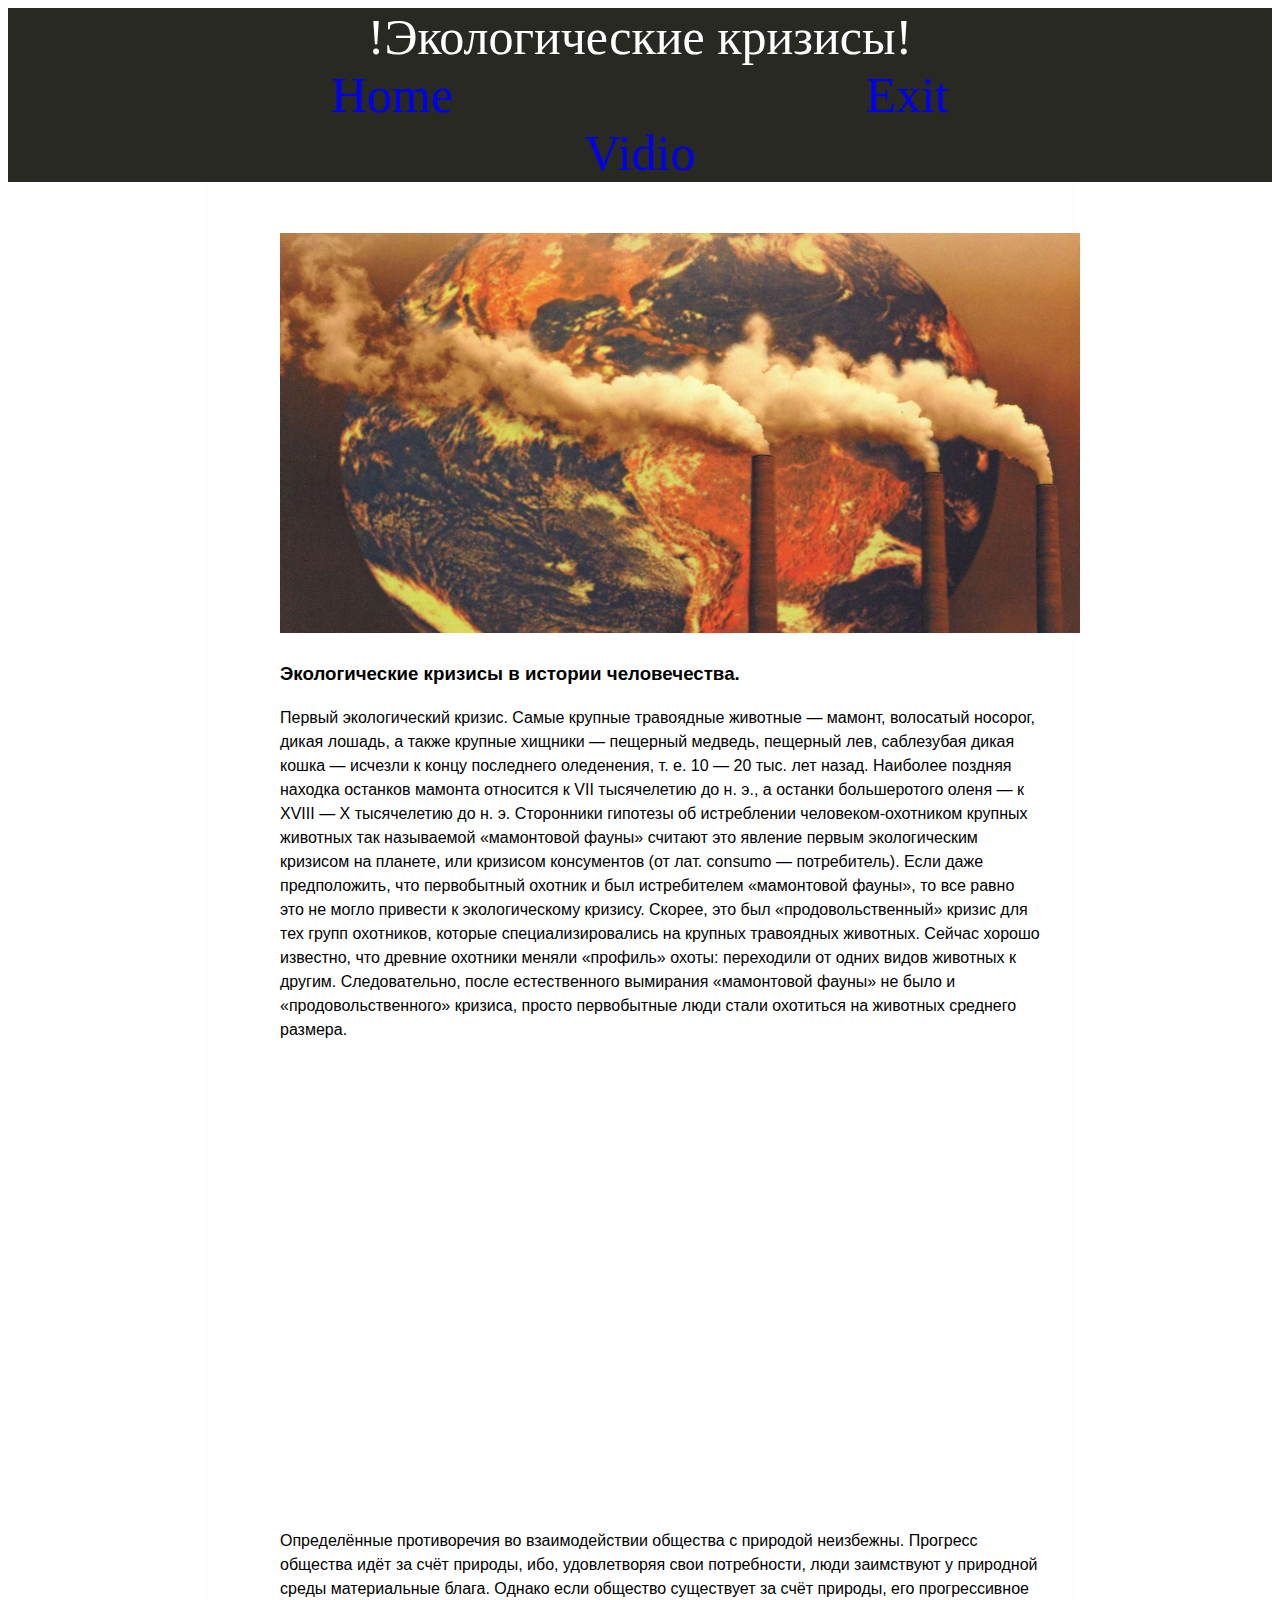
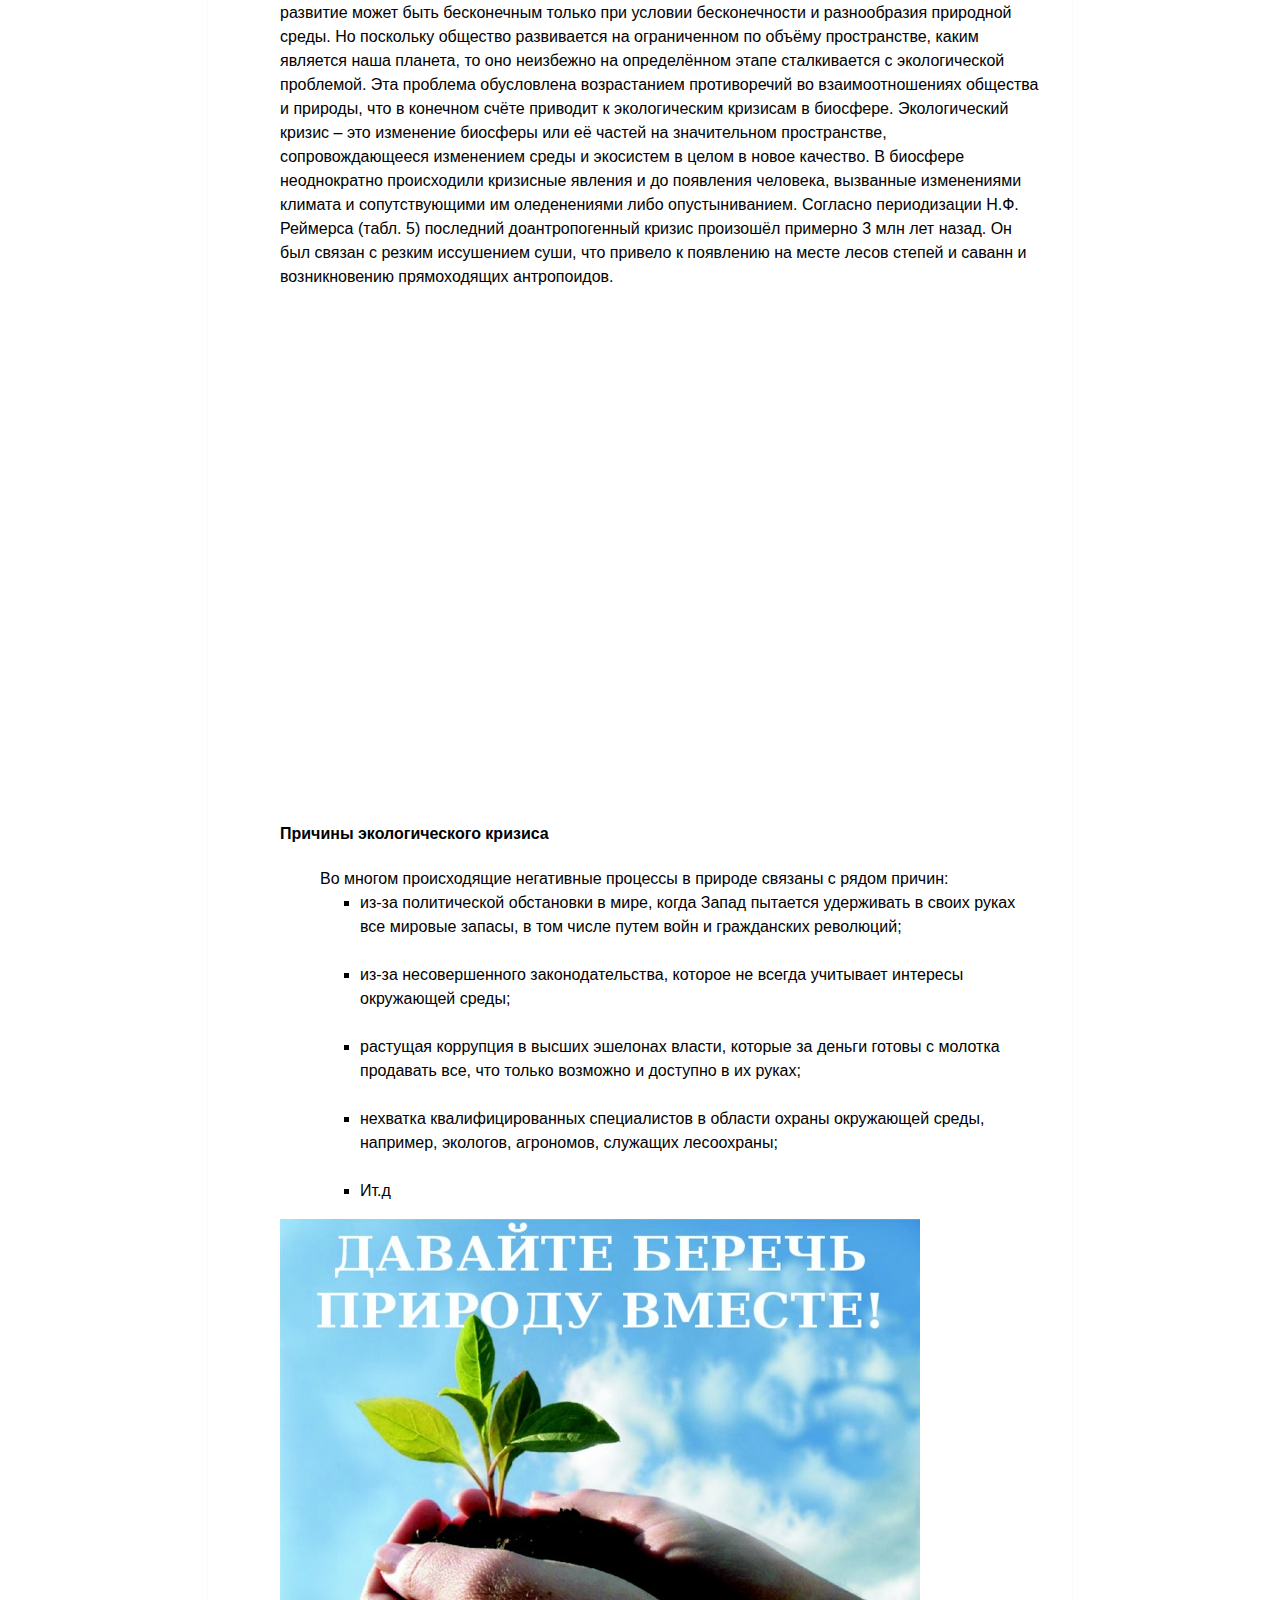
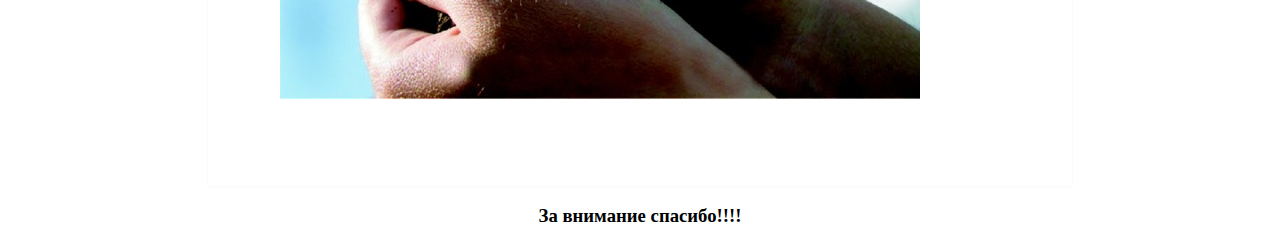
<file: index.html>
<!DOCTYPE html>
<html>
<head>
	<meta charset="utf-8">
	<title>Экологические кризисы</title>
	<link rel="stylesheet" type="text/css" href="dunin.css">
</head>
  <body>
 <div class="message red">!Экологические кризисы!</div>
 


	
<div class="message in">
   
   <a href="index.html">Home</a>
	<a href="#">Exit</a><br/>
  <a href="vido/vidio.html">Vidio</a>
</div>

<nav>
<ul>
	<p>
		<h3>
			<img src=" image/5.jpg" width="800" height="400">
			<h3 >Экологические кризисы в истории человечества.</h3>

Первый экологический кризис.

Самые крупные травоядные животные — мамонт, волосатый носорог, дикая лошадь, а также крупные хищники — пещерный медведь, пещерный лев, саблезубая дикая кошка — исчезли к концу последнего оледенения, т. е. 10 — 20 тыс. лет назад. Наиболее поздняя находка останков мамонта относится к VII тысячелетию до н. э., а останки большеротого оленя — к XVIII — X тысячелетию до н. э.

Сторонники гипотезы об истреблении человеком-охотником крупных животных так называемой «мамонтовой фауны» считают это явление первым экологическим кризисом на планете, или кризисом консументов (от лат. consumo — потребитель). Если даже предположить, что первобытный охотник и был истребителем «мамонтовой фауны», то все равно это не могло привести к экологическому кризису. Скорее, это был «продовольственный» кризис для тех групп охотников, которые специализировались на крупных травоядных животных. Сейчас хорошо известно, что древние охотники меняли «профиль» охоты: переходили от одних видов животных к другим. Следовательно, после естественного вымирания «мамонтовой фауны» не было и «продовольственного» кризиса, просто первобытные люди стали охотиться на животных среднего размера.<br>



<iframe width="853" height="480" src="https://www.youtube.com/embed/Fe06bjkXkFU" frameborder="0" allow="accelerometer; autoplay; encrypted-media; gyroscope; picture-in-picture" allowfullscreen></iframe>
<br/>
Определённые противоречия во взаимодействии общества с природой неизбежны. Прогресс общества идёт за счёт природы, ибо, удовлетворяя свои потребности, люди заимствуют у природной среды материальные блага. Однако если общество существует за счёт природы, его прогрессивное развитие может быть бесконечным только при условии бесконечности и разнообразия природной среды. Но поскольку общество развивается на ограниченном по объёму пространстве, каким является наша планета, то оно неизбежно на определённом этапе сталкивается с экологической проблемой. Эта проблема обусловлена возрастанием противоречий во взаимоотношениях общества и природы, что в конечном счёте приводит к экологическим кризисам в биосфере. Экологический кризис – это изменение биосферы или её частей на значительном пространстве, сопровождающееся изменением среды и экосистем в целом в новое качество.

В биосфере неоднократно происходили кризисные явления и до появления человека, вызванные изменениями климата и сопутствующими им оледенениями либо опустыниванием. Согласно периодизации Н.Ф. Реймерса (табл. 5) последний доантропогенный кризис произошёл примерно 3 млн лет назад. Он был связан с резким иссушением суши, что привело к появлению на месте лесов степей и саванн и возникновению прямоходящих антропоидов.
<iframe width="640" height="480" src="https://www.youtube.com/embed/fB2IWDOmBz8" frameborder="0" allow="accelerometer; autoplay; encrypted-media; gyroscope; picture-in-picture" allowfullscreen></iframe>
<br>
<br>

<div id="rok"><h4>Причины экологического кризиса<h4> </div>
<ul>
Во многом происходящие негативные процессы в природе связаны с рядом причин:<br>
<ul>
<li> из-за политической обстановки в мире, когда Запад пытается удерживать в своих руках все мировые запасы, в том числе путем войн и гражданских революций;
</li><br>
<li>из-за несовершенного законодательства, которое не всегда учитывает интересы окружающей среды;
 </li><br>
<li> растущая коррупция в высших эшелонах власти, которые за деньги готовы с молотка продавать все, что только возможно и доступно в их руках;
</li><br>
<li> нехватка квалифицированных специалистов в области охраны окружающей среды, например, экологов, агрономов, служащих лесоохраны;
</li><br>
<li>Ит.д</li>
</ul>

 

		</h3>

	</p>
</ul>

<img src="image/6.jpg">
</nav>
<div class="message jkl"></div>

<h3 align="center">За внимание спасибо!!!!</h3>
   </body>
</html>
</file>
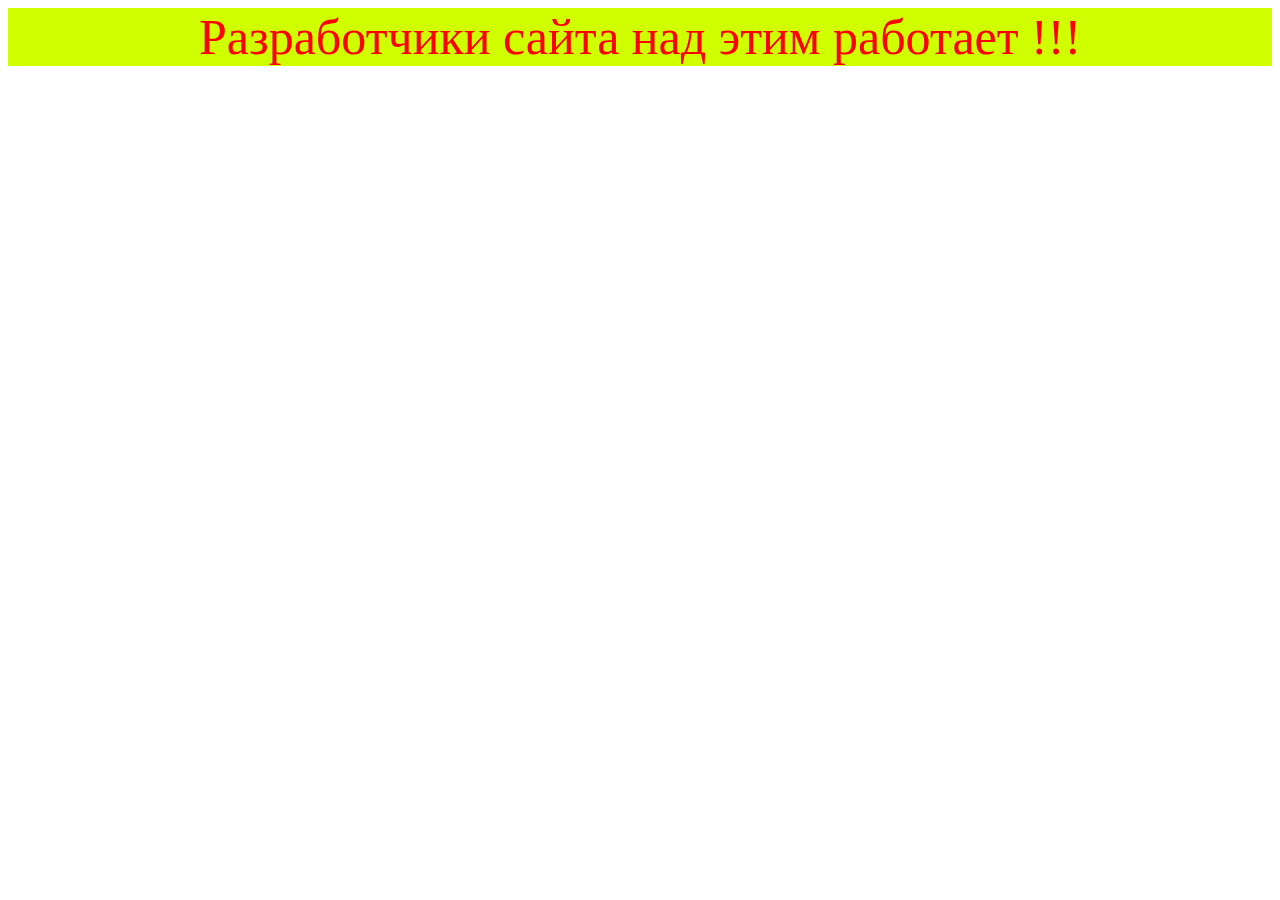
<file: vido/vidio.html>
<!DOCTYPE html>
<html>
<head>
	<link rel="stylesheet" type="text/css" href="vidi.css">
	<title>Vidio</title>
</head>
<body>
	<div class="message io">Разработчики сайта над этим работает !!!</div>

</body>
</html>
</file>
<file: dunin.css>
body{

	
    ;	
}
nav{
	box-shadow: 0 0 2px rgba(0, 0, 0, 0.06); 
    color: #000000;
    font-family: "Helvetica Neue", Helvetica, Arial, sans-serif;
    font-size: 16px;
    line-height: 1.5;
    margin: 0 auto;

    max-width: 800px; 
    padding: 2em 2em 4em

}
.id:hover{
	border: #FFFFFF  solid;
}

.in{
	background-color: #282923;
	font-size: 50px;
	text-align: center;

}
.in a{
	padding: 200px;
}

a{
	text-decoration: none;
}
.red{
	color: #FFFFFF;
	background-color:#282923; 
	font-size:50px;
	text-align: center;
	

}

.lp{
	background-color: black;
	font-size: 100px;

}
</file>
<file: vido/vidi.css>
.io{
	color:red;
	background-color:#D0FF00 ; 
	font-size: 50px;
	text-align: center;
}
.jkl{
	background-color: #4E5F00;
}
#rok{
	color:red;
}
</file>
